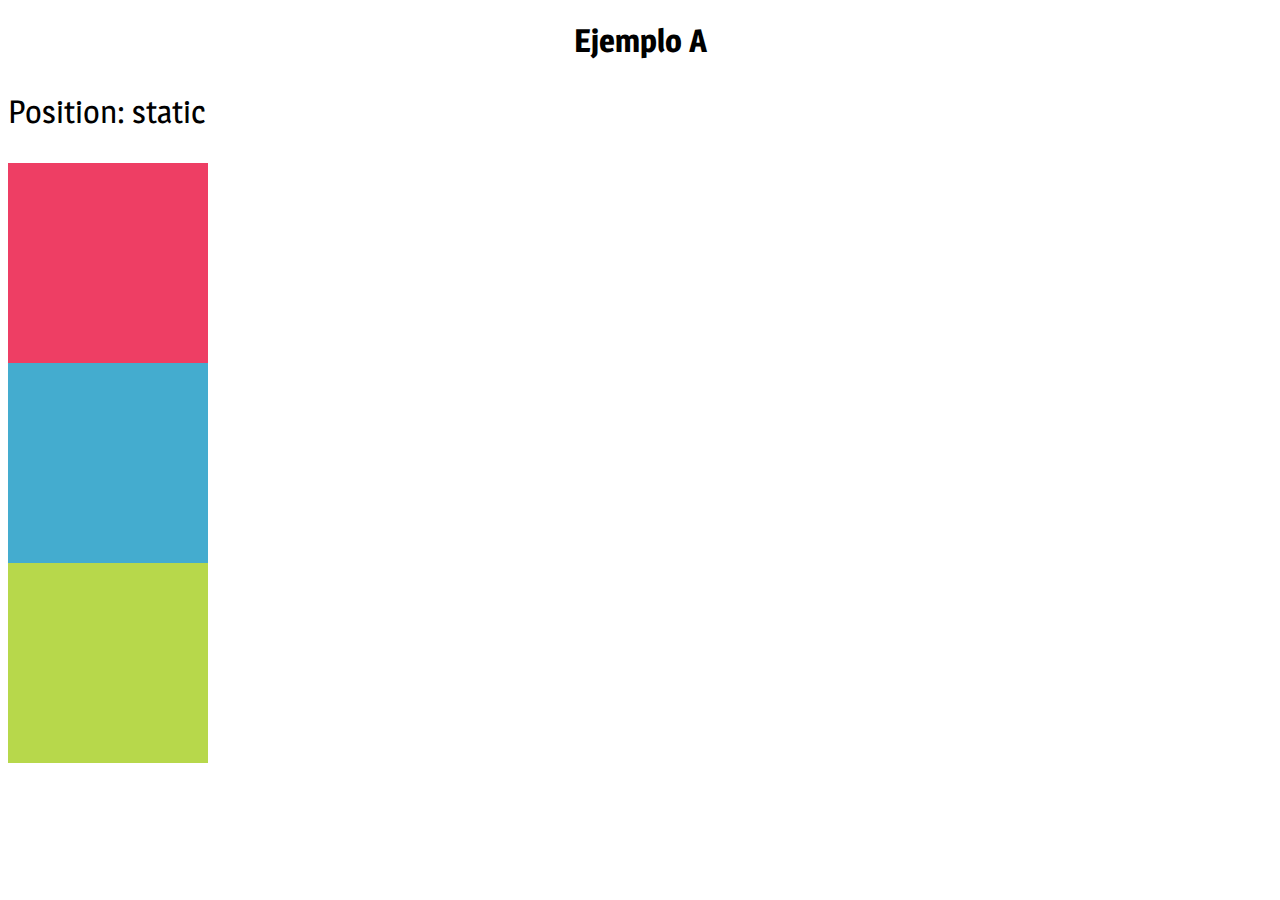
<file: index1.html>
<!DOCTYPE html>
<html>
  <head>
    <meta charset="utf-8">
    <title>Positioning 101 by Noah Stokes - Example A</title>
    <link href="https://fonts.googleapis.com/css?family=Magra" rel="stylesheet">
    <link rel="stylesheet" href="css/main1.css">
  </head>
  <body>
    <h1>Ejemplo A</h1>
    <p>Position: static</p>
    <div id="box-1"></div>
    <div id="box-2"></div>
    <div id="box-3"></div>
  </body>
</html>
</file>
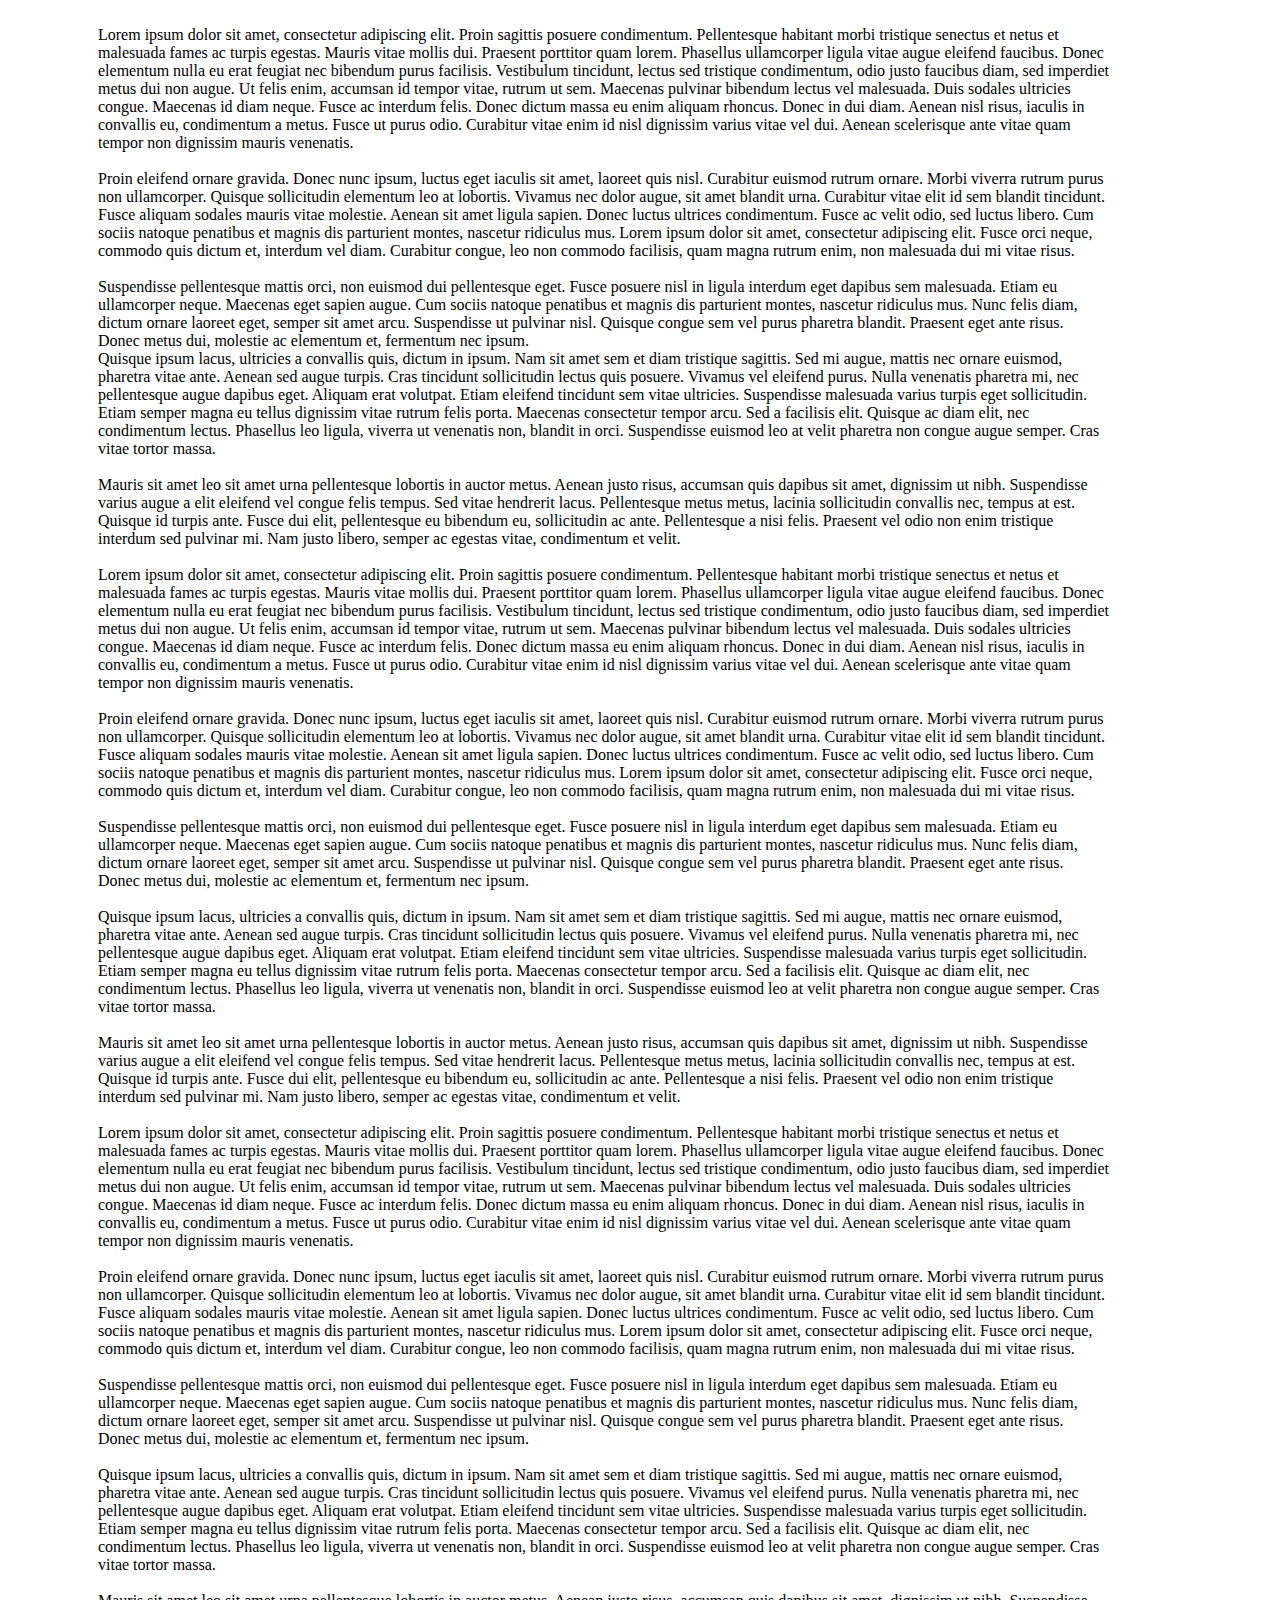
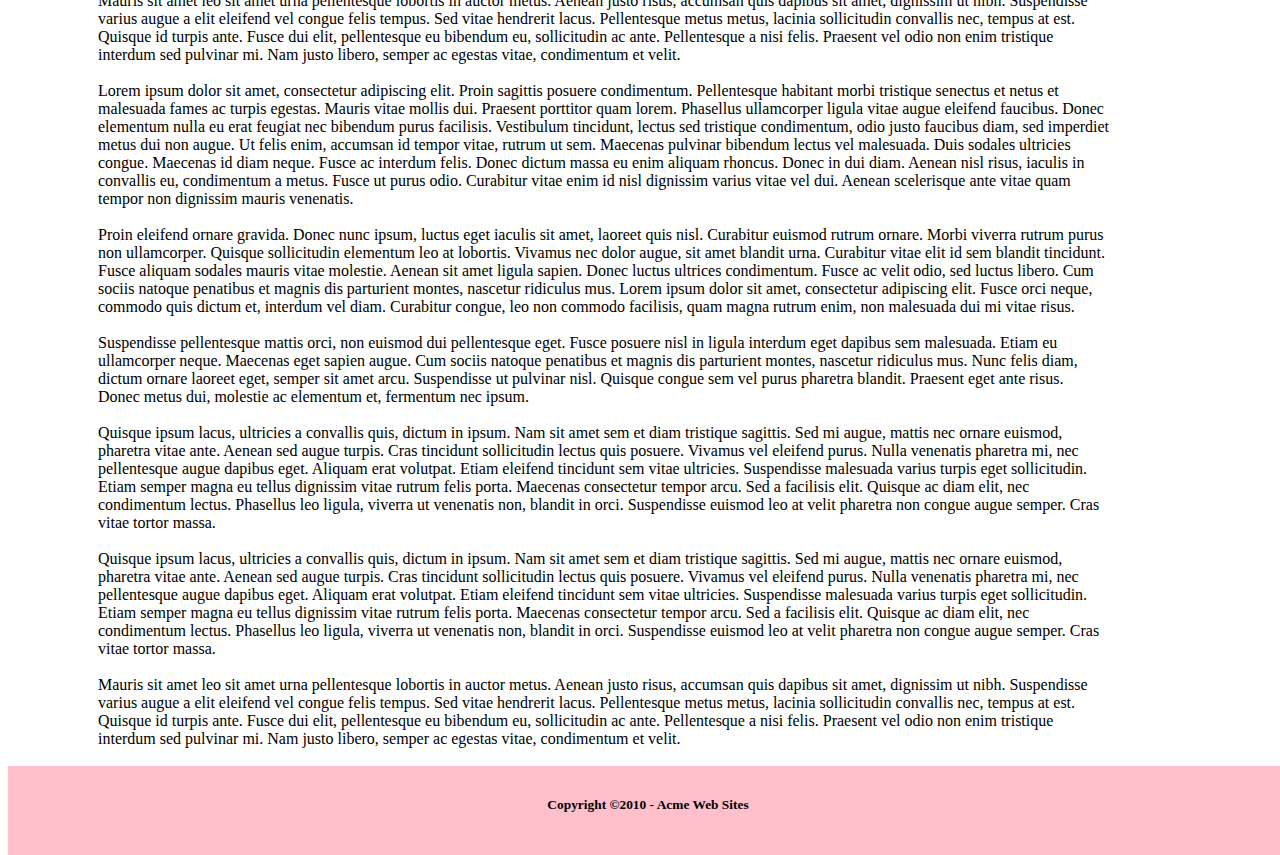
<file: index10.html>
<!DOCTYPE html>
<html>
  <head>
    <meta charset="utf-8">
    <title>Positioning 101 by Noah Stokes - Example I </title>
    <link href="https://fonts.googleapis.com/css?family=Magra" rel="stylesheet">
    <link rel="stylesheet" href="css/main10.css">
  </head>
  <body>
    <container>
      <p>Lorem ipsum dolor sit amet, consectetur adipiscing elit. Proin sagittis posuere condimentum. Pellentesque habitant morbi tristique senectus et netus et malesuada fames ac turpis egestas. Mauris vitae mollis dui. Praesent porttitor quam lorem. Phasellus ullamcorper ligula vitae augue eleifend faucibus. Donec elementum nulla eu erat feugiat nec bibendum purus facilisis. Vestibulum tincidunt, lectus sed tristique condimentum, odio justo faucibus diam, sed imperdiet metus dui non augue. Ut felis enim, accumsan id tempor vitae, rutrum ut sem. Maecenas pulvinar bibendum lectus vel malesuada. Duis sodales ultricies congue. Maecenas id diam neque. Fusce ac interdum felis. Donec dictum massa eu enim aliquam rhoncus. Donec in dui diam. Aenean nisl risus, iaculis in convallis eu, condimentum a metus. Fusce ut purus odio. Curabitur vitae enim id nisl dignissim varius vitae vel dui. Aenean scelerisque ante vitae quam tempor non dignissim mauris venenatis.</p>
      <br>
      <p>Proin eleifend ornare gravida. Donec nunc ipsum, luctus eget iaculis sit amet, laoreet quis nisl. Curabitur euismod rutrum ornare. Morbi viverra rutrum purus non ullamcorper. Quisque sollicitudin elementum leo at lobortis. Vivamus nec dolor augue, sit amet blandit urna. Curabitur vitae elit id sem blandit tincidunt. Fusce aliquam sodales mauris vitae molestie. Aenean sit amet ligula sapien. Donec luctus ultrices condimentum. Fusce ac velit odio, sed luctus libero. Cum sociis natoque penatibus et magnis dis parturient montes, nascetur ridiculus mus. Lorem ipsum dolor sit amet, consectetur adipiscing elit. Fusce orci neque, commodo quis dictum et, interdum vel diam. Curabitur congue, leo non commodo facilisis, quam magna rutrum enim, non malesuada dui mi vitae risus.</p>
      <br>
      <p>Suspendisse pellentesque mattis orci, non euismod dui pellentesque eget. Fusce posuere nisl in ligula interdum eget dapibus sem malesuada. Etiam eu ullamcorper neque. Maecenas eget sapien augue. Cum sociis natoque penatibus et magnis dis parturient montes, nascetur ridiculus mus. Nunc felis diam, dictum ornare laoreet eget, semper sit amet arcu. Suspendisse ut pulvinar nisl. Quisque congue sem vel purus pharetra blandit. Praesent eget ante risus. Donec metus dui, molestie ac elementum et, fermentum nec ipsum.</p>      <p>Quisque ipsum lacus, ultricies a convallis quis, dictum in ipsum. Nam sit amet sem et diam tristique sagittis. Sed mi augue, mattis nec ornare euismod, pharetra vitae ante. Aenean sed augue turpis. Cras tincidunt sollicitudin lectus quis posuere. Vivamus vel eleifend purus. Nulla venenatis pharetra mi, nec pellentesque augue dapibus eget. Aliquam erat volutpat. Etiam eleifend tincidunt sem vitae ultricies. Suspendisse malesuada varius turpis eget sollicitudin. Etiam semper magna eu tellus dignissim vitae rutrum felis porta. Maecenas consectetur tempor arcu. Sed a facilisis elit. Quisque ac diam elit, nec condimentum lectus. Phasellus leo ligula, viverra ut venenatis non, blandit in orci. Suspendisse euismod leo at velit pharetra non congue augue semper. Cras vitae tortor massa.</p>
      <br>
      <p>Mauris sit amet leo sit amet urna pellentesque lobortis in auctor metus. Aenean justo risus, accumsan quis dapibus sit amet, dignissim ut nibh. Suspendisse varius augue a elit eleifend vel congue felis tempus. Sed vitae hendrerit lacus. Pellentesque metus metus, lacinia sollicitudin convallis nec, tempus at est. Quisque id turpis ante. Fusce dui elit, pellentesque eu bibendum eu, sollicitudin ac ante. Pellentesque a nisi felis. Praesent vel odio non enim tristique interdum sed pulvinar mi. Nam justo libero, semper ac egestas vitae, condimentum et velit.</p>
      <br>
      <p>Lorem ipsum dolor sit amet, consectetur adipiscing elit. Proin sagittis posuere condimentum. Pellentesque habitant morbi tristique senectus et netus et malesuada fames ac turpis egestas. Mauris vitae mollis dui. Praesent porttitor quam lorem. Phasellus ullamcorper ligula vitae augue eleifend faucibus. Donec elementum nulla eu erat feugiat nec bibendum purus facilisis. Vestibulum tincidunt, lectus sed tristique condimentum, odio justo faucibus diam, sed imperdiet metus dui non augue. Ut felis enim, accumsan id tempor vitae, rutrum ut sem. Maecenas pulvinar bibendum lectus vel malesuada. Duis sodales ultricies congue. Maecenas id diam neque. Fusce ac interdum felis. Donec dictum massa eu enim aliquam rhoncus. Donec in dui diam. Aenean nisl risus, iaculis in convallis eu, condimentum a metus. Fusce ut purus odio. Curabitur vitae enim id nisl dignissim varius vitae vel dui. Aenean scelerisque ante vitae quam tempor non dignissim mauris venenatis.</p>
      <br>
      <p>Proin eleifend ornare gravida. Donec nunc ipsum, luctus eget iaculis sit amet, laoreet quis nisl. Curabitur euismod rutrum ornare. Morbi viverra rutrum purus non ullamcorper. Quisque sollicitudin elementum leo at lobortis. Vivamus nec dolor augue, sit amet blandit urna. Curabitur vitae elit id sem blandit tincidunt. Fusce aliquam sodales mauris vitae molestie. Aenean sit amet ligula sapien. Donec luctus ultrices condimentum. Fusce ac velit odio, sed luctus libero. Cum sociis natoque penatibus et magnis dis parturient montes, nascetur ridiculus mus. Lorem ipsum dolor sit amet, consectetur adipiscing elit. Fusce orci neque, commodo quis dictum et, interdum vel diam. Curabitur congue, leo non commodo facilisis, quam magna rutrum enim, non malesuada dui mi vitae risus.</p>
      <br>
      <p>Suspendisse pellentesque mattis orci, non euismod dui pellentesque eget. Fusce posuere nisl in ligula interdum eget dapibus sem malesuada. Etiam eu ullamcorper neque. Maecenas eget sapien augue. Cum sociis natoque penatibus et magnis dis parturient montes, nascetur ridiculus mus. Nunc felis diam, dictum ornare laoreet eget, semper sit amet arcu. Suspendisse ut pulvinar nisl. Quisque congue sem vel purus pharetra blandit. Praesent eget ante risus. Donec metus dui, molestie ac elementum et, fermentum nec ipsum.</p>
      <br>
      <p>Quisque ipsum lacus, ultricies a convallis quis, dictum in ipsum. Nam sit amet sem et diam tristique sagittis. Sed mi augue, mattis nec ornare euismod, pharetra vitae ante. Aenean sed augue turpis. Cras tincidunt sollicitudin lectus quis posuere. Vivamus vel eleifend purus. Nulla venenatis pharetra mi, nec pellentesque augue dapibus eget. Aliquam erat volutpat. Etiam eleifend tincidunt sem vitae ultricies. Suspendisse malesuada varius turpis eget sollicitudin. Etiam semper magna eu tellus dignissim vitae rutrum felis porta. Maecenas consectetur tempor arcu. Sed a facilisis elit. Quisque ac diam elit, nec condimentum lectus. Phasellus leo ligula, viverra ut venenatis non, blandit in orci. Suspendisse euismod leo at velit pharetra non congue augue semper. Cras vitae tortor massa.</p>
      <br>
      <p>Mauris sit amet leo sit amet urna pellentesque lobortis in auctor metus. Aenean justo risus, accumsan quis dapibus sit amet, dignissim ut nibh. Suspendisse varius augue a elit eleifend vel congue felis tempus. Sed vitae hendrerit lacus. Pellentesque metus metus, lacinia sollicitudin convallis nec, tempus at est. Quisque id turpis ante. Fusce dui elit, pellentesque eu bibendum eu, sollicitudin ac ante. Pellentesque a nisi felis. Praesent vel odio non enim tristique interdum sed pulvinar mi. Nam justo libero, semper ac egestas vitae, condimentum et velit.</p>
      <br>
      <p>Lorem ipsum dolor sit amet, consectetur adipiscing elit. Proin sagittis posuere condimentum. Pellentesque habitant morbi tristique senectus et netus et malesuada fames ac turpis egestas. Mauris vitae mollis dui. Praesent porttitor quam lorem. Phasellus ullamcorper ligula vitae augue eleifend faucibus. Donec elementum nulla eu erat feugiat nec bibendum purus facilisis. Vestibulum tincidunt, lectus sed tristique condimentum, odio justo faucibus diam, sed imperdiet metus dui non augue. Ut felis enim, accumsan id tempor vitae, rutrum ut sem. Maecenas pulvinar bibendum lectus vel malesuada. Duis sodales ultricies congue. Maecenas id diam neque. Fusce ac interdum felis. Donec dictum massa eu enim aliquam rhoncus. Donec in dui diam. Aenean nisl risus, iaculis in convallis eu, condimentum a metus. Fusce ut purus odio. Curabitur vitae enim id nisl dignissim varius vitae vel dui. Aenean scelerisque ante vitae quam tempor non dignissim mauris venenatis.</p>
      <br>
      <p>Proin eleifend ornare gravida. Donec nunc ipsum, luctus eget iaculis sit amet, laoreet quis nisl. Curabitur euismod rutrum ornare. Morbi viverra rutrum purus non ullamcorper. Quisque sollicitudin elementum leo at lobortis. Vivamus nec dolor augue, sit amet blandit urna. Curabitur vitae elit id sem blandit tincidunt. Fusce aliquam sodales mauris vitae molestie. Aenean sit amet ligula sapien. Donec luctus ultrices condimentum. Fusce ac velit odio, sed luctus libero. Cum sociis natoque penatibus et magnis dis parturient montes, nascetur ridiculus mus. Lorem ipsum dolor sit amet, consectetur adipiscing elit. Fusce orci neque, commodo quis dictum et, interdum vel diam. Curabitur congue, leo non commodo facilisis, quam magna rutrum enim, non malesuada dui mi vitae risus.</p>
      <br>
      <p>Suspendisse pellentesque mattis orci, non euismod dui pellentesque eget. Fusce posuere nisl in ligula interdum eget dapibus sem malesuada. Etiam eu ullamcorper neque. Maecenas eget sapien augue. Cum sociis natoque penatibus et magnis dis parturient montes, nascetur ridiculus mus. Nunc felis diam, dictum ornare laoreet eget, semper sit amet arcu. Suspendisse ut pulvinar nisl. Quisque congue sem vel purus pharetra blandit. Praesent eget ante risus. Donec metus dui, molestie ac elementum et, fermentum nec ipsum.</p>
      <br>
      <p>Quisque ipsum lacus, ultricies a convallis quis, dictum in ipsum. Nam sit amet sem et diam tristique sagittis. Sed mi augue, mattis nec ornare euismod, pharetra vitae ante. Aenean sed augue turpis. Cras tincidunt sollicitudin lectus quis posuere. Vivamus vel eleifend purus. Nulla venenatis pharetra mi, nec pellentesque augue dapibus eget. Aliquam erat volutpat. Etiam eleifend tincidunt sem vitae ultricies. Suspendisse malesuada varius turpis eget sollicitudin. Etiam semper magna eu tellus dignissim vitae rutrum felis porta. Maecenas consectetur tempor arcu. Sed a facilisis elit. Quisque ac diam elit, nec condimentum lectus. Phasellus leo ligula, viverra ut venenatis non, blandit in orci. Suspendisse euismod leo at velit pharetra non congue augue semper. Cras vitae tortor massa.</p>
      <br>
      <p>Mauris sit amet leo sit amet urna pellentesque lobortis in auctor metus. Aenean justo risus, accumsan quis dapibus sit amet, dignissim ut nibh. Suspendisse varius augue a elit eleifend vel congue felis tempus. Sed vitae hendrerit lacus. Pellentesque metus metus, lacinia sollicitudin convallis nec, tempus at est. Quisque id turpis ante. Fusce dui elit, pellentesque eu bibendum eu, sollicitudin ac ante. Pellentesque a nisi felis. Praesent vel odio non enim tristique interdum sed pulvinar mi. Nam justo libero, semper ac egestas vitae, condimentum et velit.</p>
      <br>
      <p>Lorem ipsum dolor sit amet, consectetur adipiscing elit. Proin sagittis posuere condimentum. Pellentesque habitant morbi tristique senectus et netus et malesuada fames ac turpis egestas. Mauris vitae mollis dui. Praesent porttitor quam lorem. Phasellus ullamcorper ligula vitae augue eleifend faucibus. Donec elementum nulla eu erat feugiat nec bibendum purus facilisis. Vestibulum tincidunt, lectus sed tristique condimentum, odio justo faucibus diam, sed imperdiet metus dui non augue. Ut felis enim, accumsan id tempor vitae, rutrum ut sem. Maecenas pulvinar bibendum lectus vel malesuada. Duis sodales ultricies congue. Maecenas id diam neque. Fusce ac interdum felis. Donec dictum massa eu enim aliquam rhoncus. Donec in dui diam. Aenean nisl risus, iaculis in convallis eu, condimentum a metus. Fusce ut purus odio. Curabitur vitae enim id nisl dignissim varius vitae vel dui. Aenean scelerisque ante vitae quam tempor non dignissim mauris venenatis.</p>
      <br>
      <p>Proin eleifend ornare gravida. Donec nunc ipsum, luctus eget iaculis sit amet, laoreet quis nisl. Curabitur euismod rutrum ornare. Morbi viverra rutrum purus non ullamcorper. Quisque sollicitudin elementum leo at lobortis. Vivamus nec dolor augue, sit amet blandit urna. Curabitur vitae elit id sem blandit tincidunt. Fusce aliquam sodales mauris vitae molestie. Aenean sit amet ligula sapien. Donec luctus ultrices condimentum. Fusce ac velit odio, sed luctus libero. Cum sociis natoque penatibus et magnis dis parturient montes, nascetur ridiculus mus. Lorem ipsum dolor sit amet, consectetur adipiscing elit. Fusce orci neque, commodo quis dictum et, interdum vel diam. Curabitur congue, leo non commodo facilisis, quam magna rutrum enim, non malesuada dui mi vitae risus.</p>
      <br>
      <p>Suspendisse pellentesque mattis orci, non euismod dui pellentesque eget. Fusce posuere nisl in ligula interdum eget dapibus sem malesuada. Etiam eu ullamcorper neque. Maecenas eget sapien augue. Cum sociis natoque penatibus et magnis dis parturient montes, nascetur ridiculus mus. Nunc felis diam, dictum ornare laoreet eget, semper sit amet arcu. Suspendisse ut pulvinar nisl. Quisque congue sem vel purus pharetra blandit. Praesent eget ante risus. Donec metus dui, molestie ac elementum et, fermentum nec ipsum.</p>
      <br>
      <p>Quisque ipsum lacus, ultricies a convallis quis, dictum in ipsum. Nam sit amet sem et diam tristique sagittis. Sed mi augue, mattis nec ornare euismod, pharetra vitae ante. Aenean sed augue turpis. Cras tincidunt sollicitudin lectus quis posuere. Vivamus vel eleifend purus. Nulla venenatis pharetra mi, nec pellentesque augue dapibus eget. Aliquam erat volutpat. Etiam eleifend tincidunt sem vitae ultricies. Suspendisse malesuada varius turpis eget sollicitudin. Etiam semper magna eu tellus dignissim vitae rutrum felis porta. Maecenas consectetur tempor arcu. Sed a facilisis elit. Quisque ac diam elit, nec condimentum lectus. Phasellus leo ligula, viverra ut venenatis non, blandit in orci. Suspendisse euismod leo at velit pharetra non congue augue semper. Cras vitae tortor massa.</p>
      <br>
      <p>Quisque ipsum lacus, ultricies a convallis quis, dictum in ipsum. Nam sit amet sem et diam tristique sagittis. Sed mi augue, mattis nec ornare euismod, pharetra vitae ante. Aenean sed augue turpis. Cras tincidunt sollicitudin lectus quis posuere. Vivamus vel eleifend purus. Nulla venenatis pharetra mi, nec pellentesque augue dapibus eget. Aliquam erat volutpat. Etiam eleifend tincidunt sem vitae ultricies. Suspendisse malesuada varius turpis eget sollicitudin. Etiam semper magna eu tellus dignissim vitae rutrum felis porta. Maecenas consectetur tempor arcu. Sed a facilisis elit. Quisque ac diam elit, nec condimentum lectus. Phasellus leo ligula, viverra ut venenatis non, blandit in orci. Suspendisse euismod leo at velit pharetra non congue augue semper. Cras vitae tortor massa.</p>
      <br>
      <p>Mauris sit amet leo sit amet urna pellentesque lobortis in auctor metus. Aenean justo risus, accumsan quis dapibus sit amet, dignissim ut nibh. Suspendisse varius augue a elit eleifend vel congue felis tempus. Sed vitae hendrerit lacus. Pellentesque metus metus, lacinia sollicitudin convallis nec, tempus at est. Quisque id turpis ante. Fusce dui elit, pellentesque eu bibendum eu, sollicitudin ac ante. Pellentesque a nisi felis. Praesent vel odio non enim tristique interdum sed pulvinar mi. Nam justo libero, semper ac egestas vitae, condimentum et velit.</p>
      
    </container>
    <footer>

     <h6>Copyright &copy2010 - Acme Web   Sites</h6>

    </footer>
  </body>

</html>
</file>
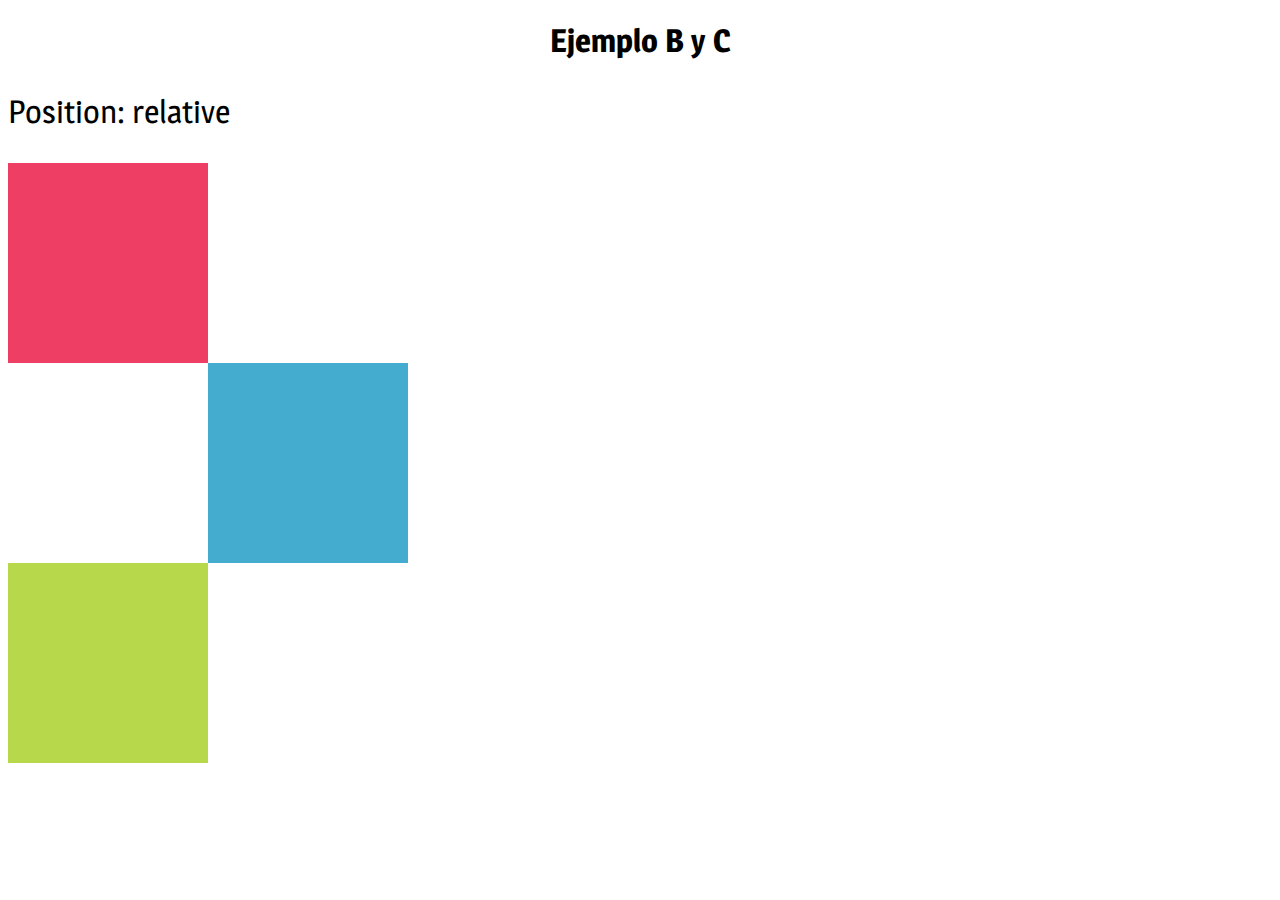
<file: index2.html>
<!DOCTYPE html>
<html>
  <head>
    <meta charset="utf-8">
    <title>Positioning 101 by Noah Stokes - Example B and C </title>
    <link href="https://fonts.googleapis.com/css?family=Magra" rel="stylesheet">
    <link rel="stylesheet" href="css/main2.css">
  </head>
  <body>
    <h1>Ejemplo B y C</h1>
    <p>Position: relative</p>
    <div id="box-1"></div>
    <div id="box-2"></div>
    <div id="box-3"></div>
  </body>
</html>
</file>
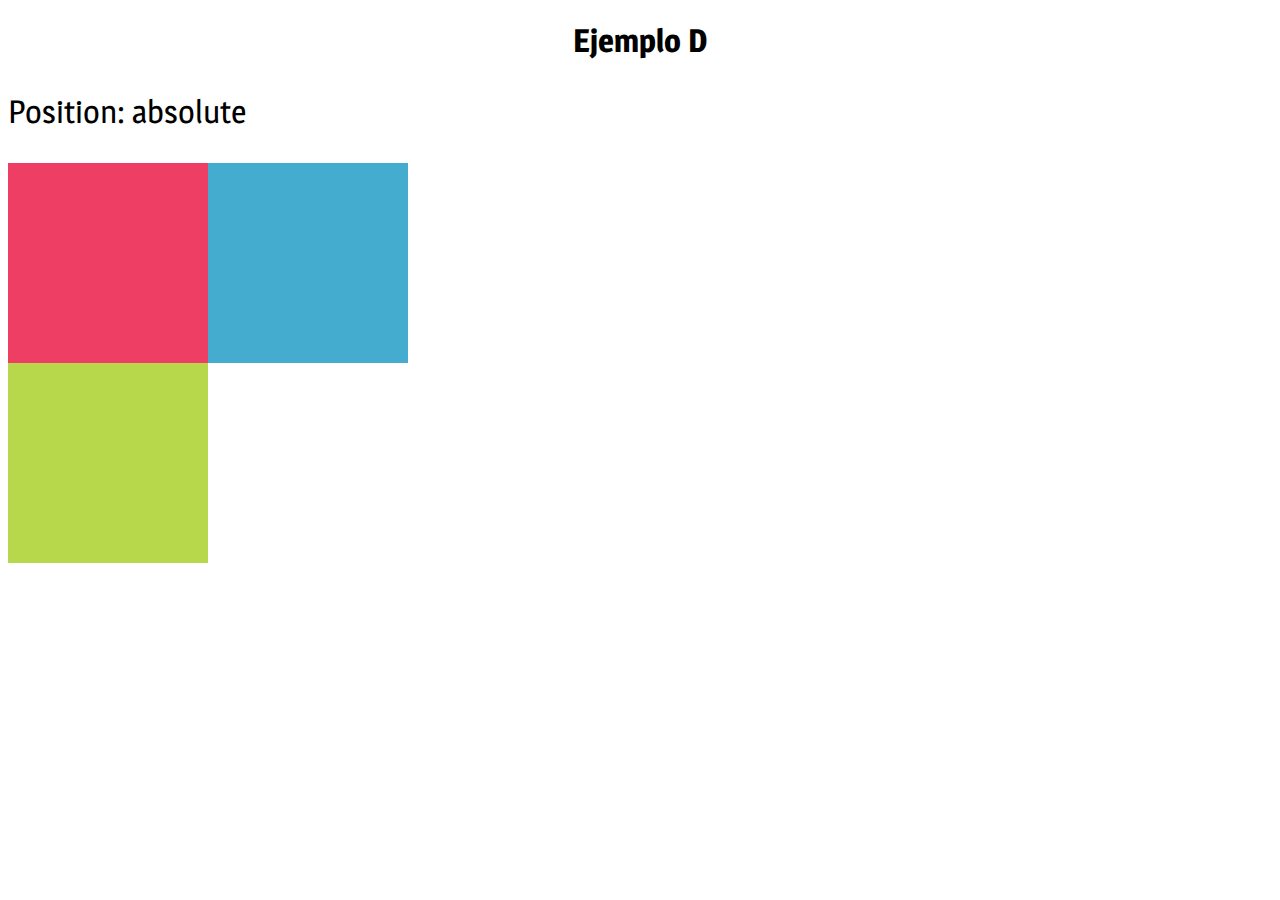
<file: index3.html>
<!DOCTYPE html>
<html>
  <head>
    <meta charset="utf-8">
    <title>Positioning 101 by Noah Stokes - Example D </title>
    <link href="https://fonts.googleapis.com/css?family=Magra" rel="stylesheet">
    <link rel="stylesheet" href="css/main3.css">
  </head>
  <body>
    <h1>Ejemplo D</h1>
    <p>Position: absolute</p>
    <div id="box-1"></div>
    <div id="box-2"></div>
    <div id="box-3"></div>
  </body>
</html>
</file>
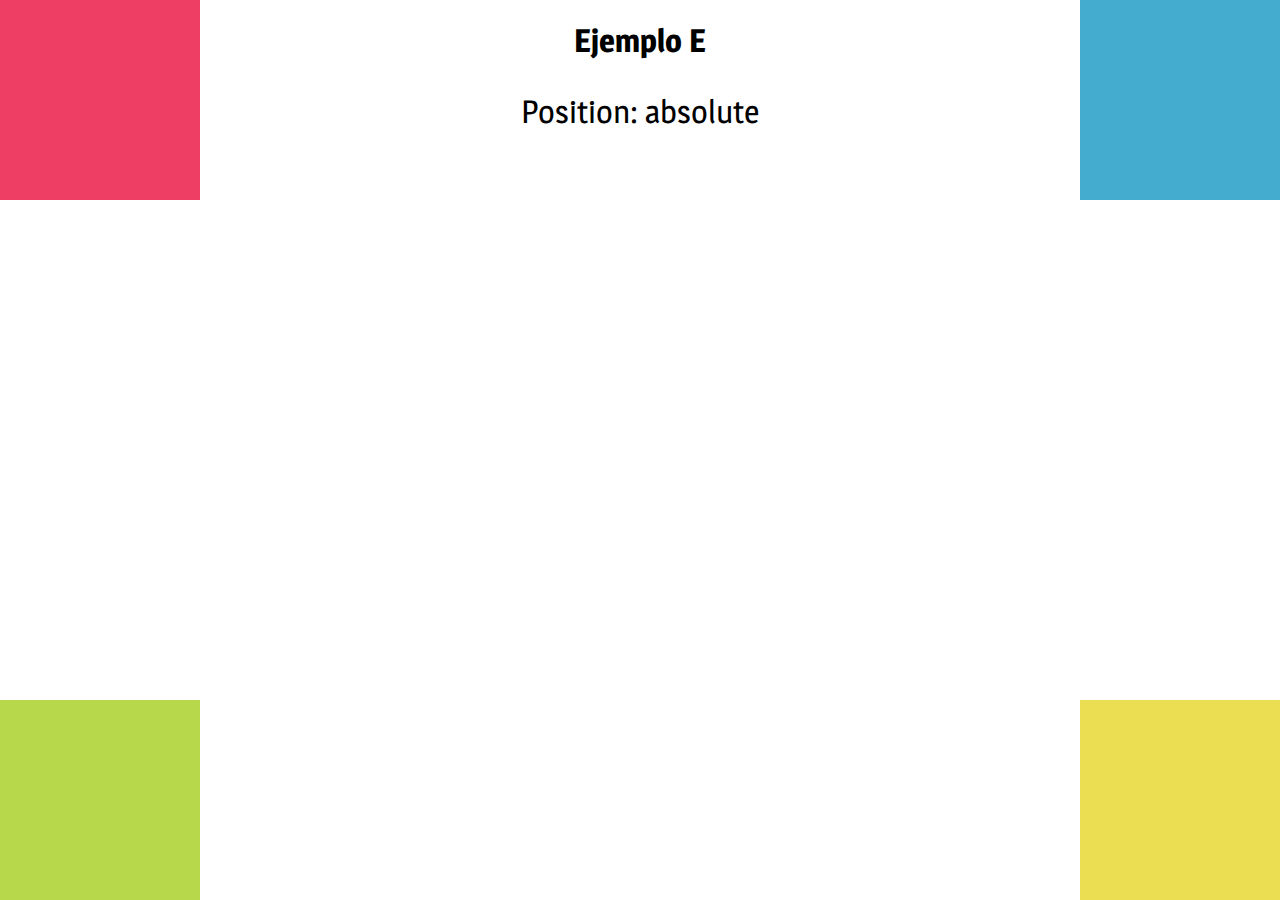
<file: index4.html>
<!DOCTYPE html>
<html>
  <head>
    <meta charset="utf-8">
    <title>Positioning 101 by Noah Stokes - Example E </title>
    <link href="https://fonts.googleapis.com/css?family=Magra" rel="stylesheet">
    <link rel="stylesheet" href="css/main4.css">
  </head>
  <body>
    <h1>Ejemplo E</h1>
    <p>Position: absolute</p>
    <div id="box-1"></div>
    <div id="box-2"></div>
    <div id="box-3"></div>
    <div id="box-4"></div>
  </body>
</html>
</file>
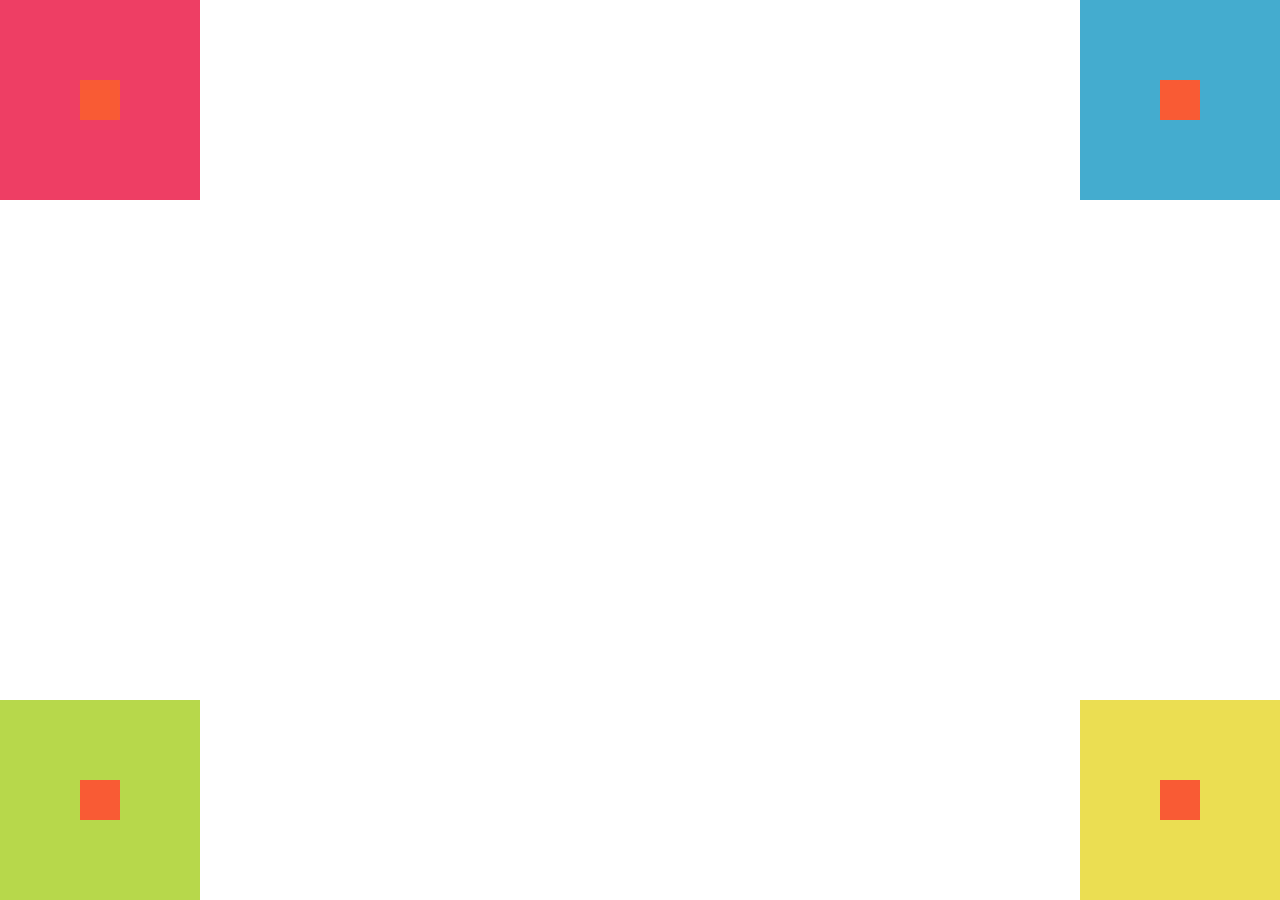
<file: index5.html>
<!DOCTYPE html>
<html>
  <head>
  <meta charset="utf-8">
    <title>Positioning 101 by Noah Stokes - Example F </title>
    <link href="https://fonts.googleapis.com/css?family=Magra" rel="stylesheet">
    <link rel="stylesheet" href="css/main5.css">
  </head>
  <body>
    <h1>Ejemplo F</h1>
    <p>Position: absolute</p>
    <div id="box-1"><div class="box-5"></div></div>
    <div id="box-2"><div class="box-5"></div></div>
    <div id="box-3"><div class="box-5"></div></div>
    <div id="box-4"><div class="box-5"></div></div>
  </body>
</html>
</file>
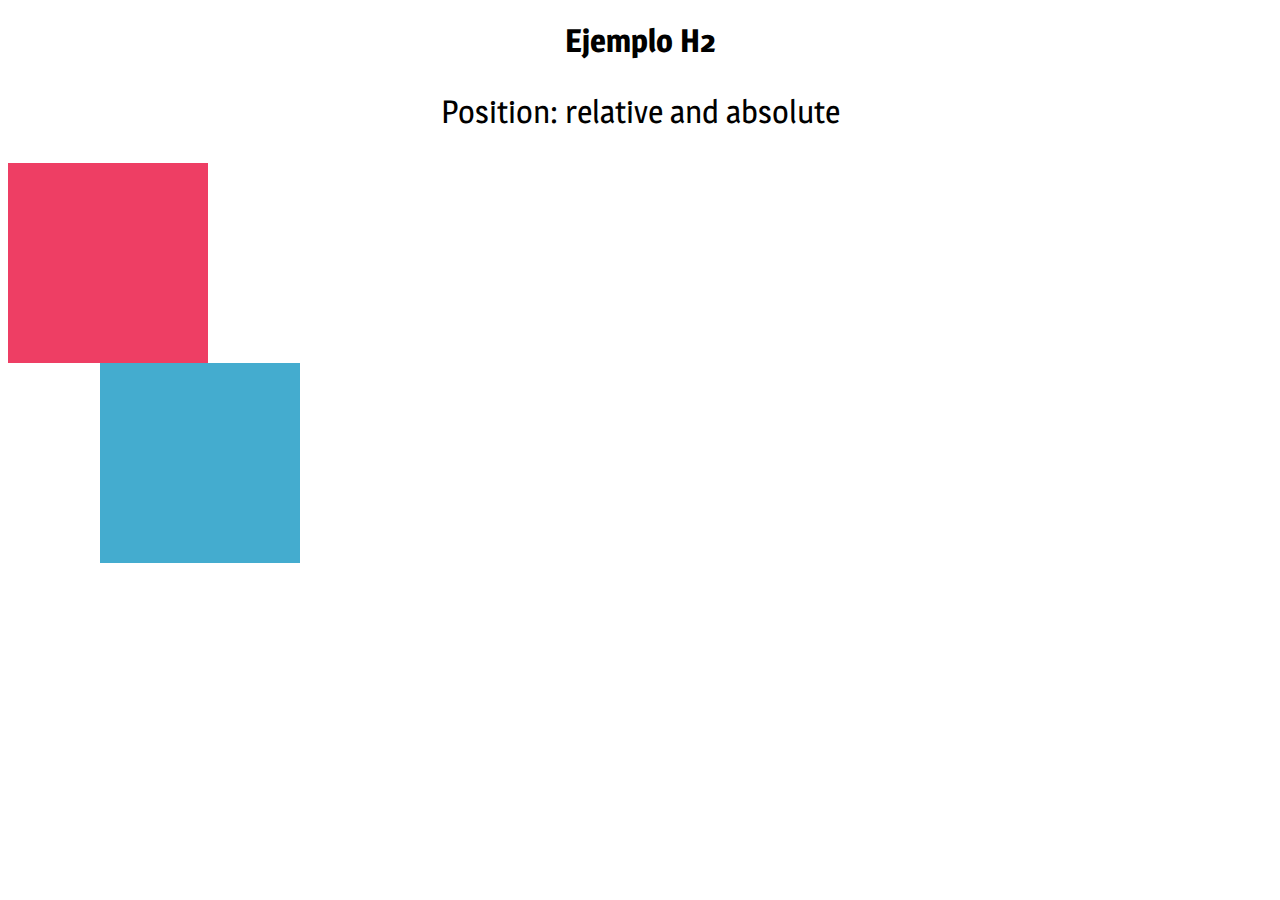
<file: index8.html>
<!DOCTYPE html>
<html>
 <head>
    <meta charset="utf-8">
    <title>Positioning 101 by Noah Stokes - Example H2</title>
    <link href="https://fonts.googleapis.com/css?family=Magra" rel="stylesheet">
    <link rel="stylesheet" href="css/main8.css">
  </head>
  <body>
    <h1>Ejemplo H2</h1>
    <p>Position: relative and absolute</p>
    <div id="box-1"></div>
    <div id="box-2"></div>
  </body>
</html>
</file>
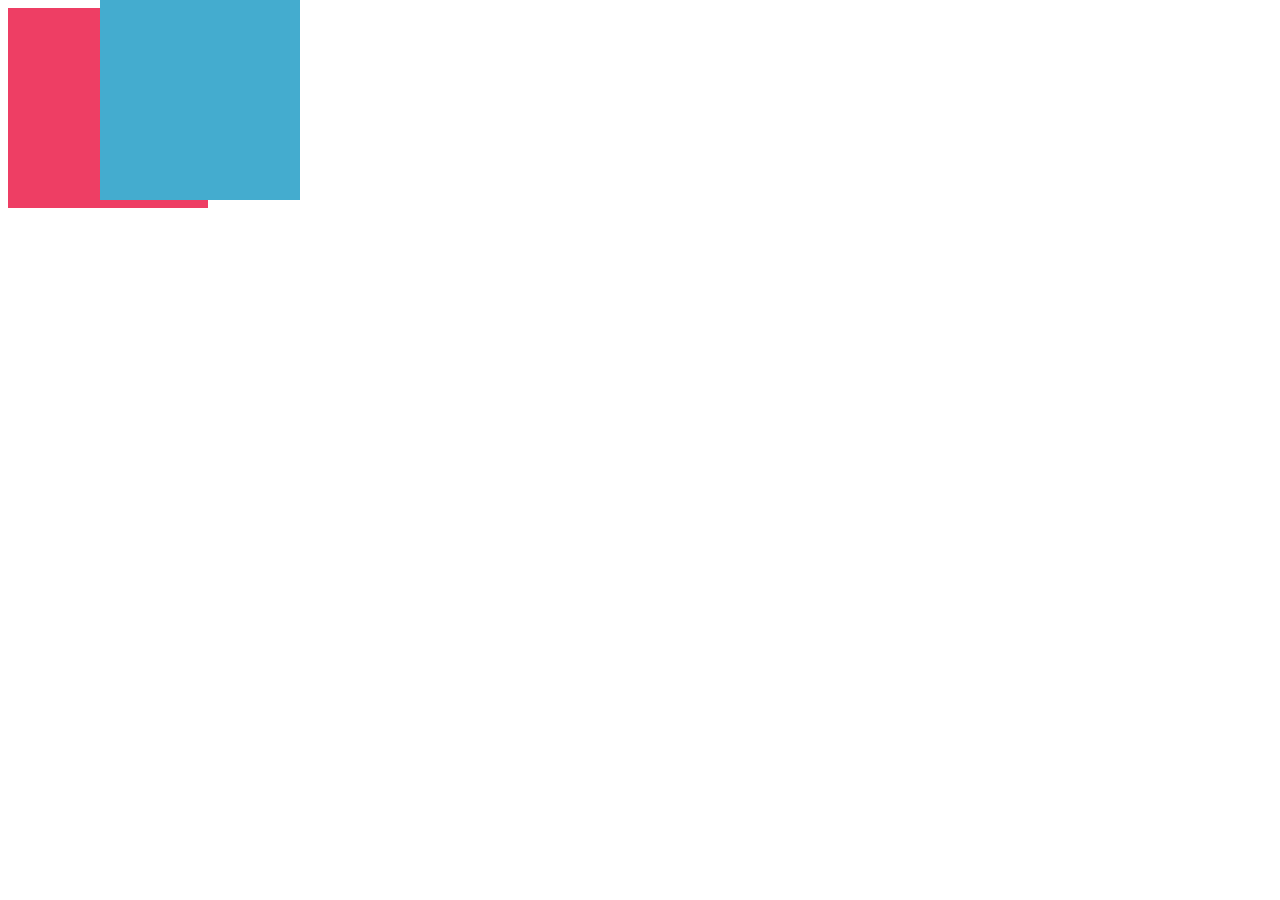
<file: index9.html>
<!DOCTYPE html>
<html>
  <head>
    <meta charset="utf-8">
    <title>Positioning 101 by Noah Stokes - Example H3</title>
    <link rel="stylesheet" href="css/main9.css">
  </head>
  <body>

    <div id="box-1"></div>
    <div id="box-2"></div>
  </body>
</html>
</file>
<file: css/main1.css>
h1, p {
      font-family: 'Magra', sans-serif;
      font-size: 2em;
    }
    h1 {
      text-align: center;
    }
    #box-1, #box-2, #box-3 {
      position: static;
        width: 200px;
        height: 200px;
    }
    #box-1 {
      background:#ee3e64;
    }
    #box-2 {
      background: #44accf;
    }
    #box-3 {
      background: #b7d84b;
    }
</file>
<file: css/main10.css>
container p{
    width: 80%;
    margin: 0px 90px;
}

container  {
    margin: 34px;
    font-size: 16px;
}
footer{
    width: 100%;
    background: pink;
    height: 89px;
    position: absolute;
    text-align: center;
    font-size: 20px;
}
</file>
<file: css/main2.css>
h1, p {
      font-family: 'Magra', sans-serif;
      font-size: 2em;
    }
    h1 {
      text-align: center;
    }
    #box-1, #box-2, #box-3 {
      position: static;
        width: 200px;
        height: 200px;
    }
    #box-1 {
      background:#ee3e64;
    }
    #box-2 {
      background: #44accf;
    }
    #box-3 {
      background: #b7d84b;
    }
    #box-2 {
      position: relative;
      /*Valor left, el movimiento es de izquierda a derecha de su posición original*/
      left: 200px;
    }
</file>
<file: css/main3.css>
h1, p {
      font-family: 'Magra', sans-serif;
      font-size: 2em;
    }
    h1 {
      text-align: center;
    }
    #box-1, #box-2, #box-3 {
      position: absolute;
        width: 200px;
        height: 200px;
    }
    #box-1 {
      background:#ee3e64;
    }
    #box-2 {
      background: #44accf;
    }
    #box-3 {
      background: #b7d84b;
    }
    #box-2 {
      position: relative;
      /*Valor left, el movimiento es de izquierda a derecha de su posición original*/
      left: 200px;
    }
</file>
<file: css/main4.css>
h1, p {
      font-family: 'Magra', sans-serif;
      font-size: 2em;
      text-align: center;
    }
    #box-1, #box-2, #box-3, #box-4 {
      width: 200px;
      height: 200px;
    }
    #box-1 {
      background-color: #ee3e64;
      position: absolute;
      top: 0;
    	left: 0;
    }
    #box-2 {
      background-color: #44accf;
      position: absolute;
      top: 0;
    	right:0;
    }
    #box-3 {
      background-color: #b7d84b;
      position: absolute;
      bottom: 0;
    	left: 0;
    }
    #box-4 {
      background-color: #ebde52;
      position: absolute;
      bottom: 0;
      right: 0;
    }
</file>
<file: css/main5.css>
h1,  {
      font-family: 'Magra', sans-serif;
      font-size: 2em;
      text-align: center;
    }
    #box-1, #box-2, #box-3, #box-4 {
      width: 200px;
      height: 200px;
    }
    #box-1 {
      background-color: #ee3e64;
      position: absolute;
      top: 0;
    	left: 0;
    }
    #box-2 {
      background-color: #44accf;
      position: absolute;
      top: 0;
    	right:0;
    }
    #box-3 {
      background-color: #b7d84b;
      position: absolute;
      bottom: 0;
    	left: 0;
    }
    #box-4 {
      background-color: #ebde52;
      position: absolute;
      bottom: 0;
      right: 0;
    }
    .box-5 {
      width: 40px;
      height: 40px;
      background-color: #f95b34;
      position: absolute;
      top:80px;
      left:80px;
    }
</file>
<file: css/main8.css>
h1, p {
    font-family: 'Magra', sans-serif;
    font-size: 2em;
    text-align: center;
  }
  #box-1 {
    background-color: #ee3e64;
    position: relative;
    width: 200px;
    height: 200px;
  }
  #box-2 {
    background-color: #44accf;
    position: absolute;
    width: 200px;
    height: 200px;
    left:  100px;
  }
</file>
<file: css/main9.css>
#box-1 {
    background-color: #ee3e64;
    width: 200px;
    height: 200px;
  }
  #box-2 {
    background-color: #44accf;
    position: absolute;
    width: 200px;
    height: 200px;
    left:  100px;
    top: 0;
  }
</file>
